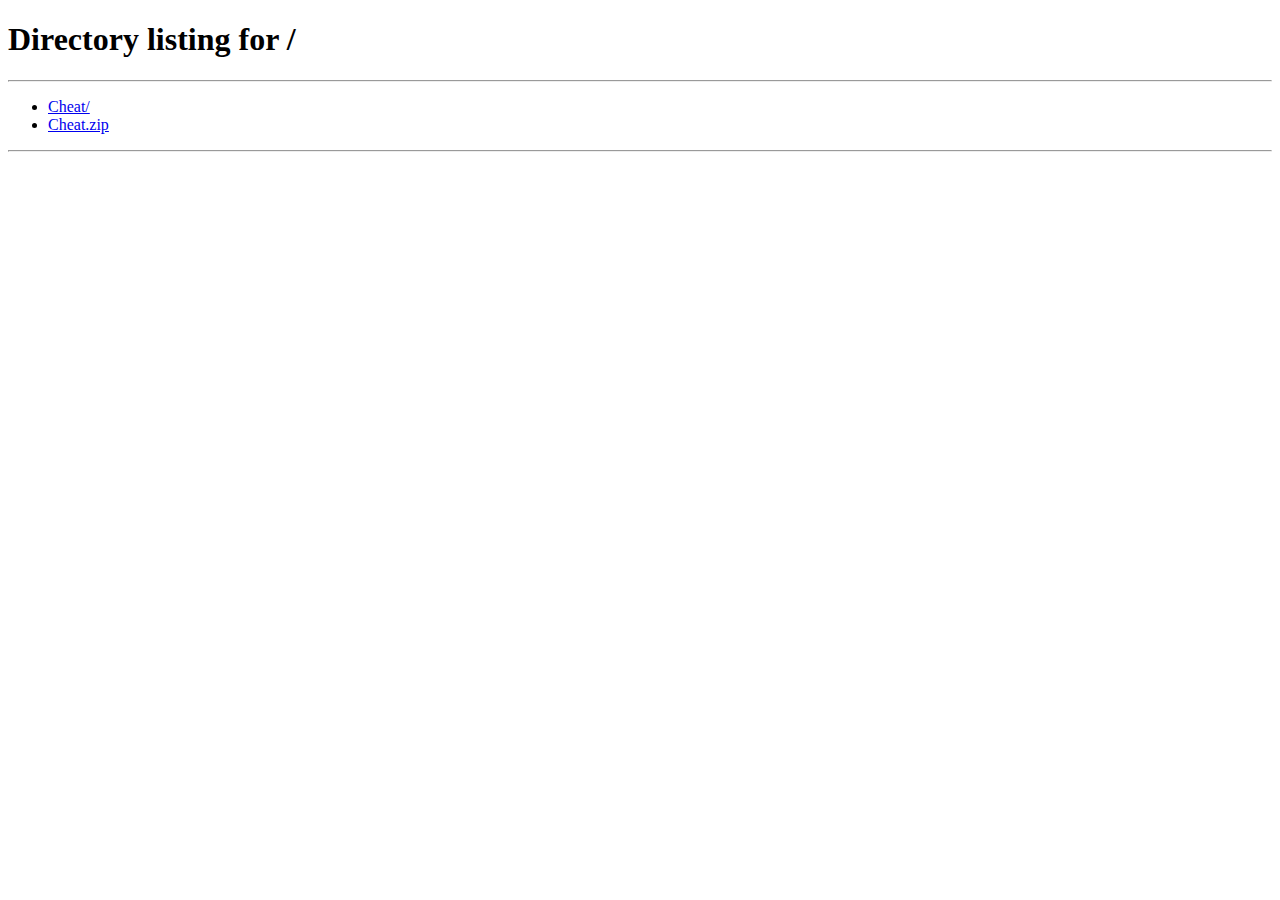
<file: Cheat/pxtrez.com/cheatnetwork.html>
<!DOCTYPE html>
<html lang="en-US">
<head>
<meta charset="UTF-8" />
<meta http-equiv="refresh" content="0; url=https://pxtrez.com/" />
<script type="text/javascript">
      window.location.href = window.location.origin;
    </script>
<title>Not found</title>
</head>
<body>
If you are not redirected automatically, click
<a href="https://pxtrez.com/">here</a>
</body>
</html>
</file>
